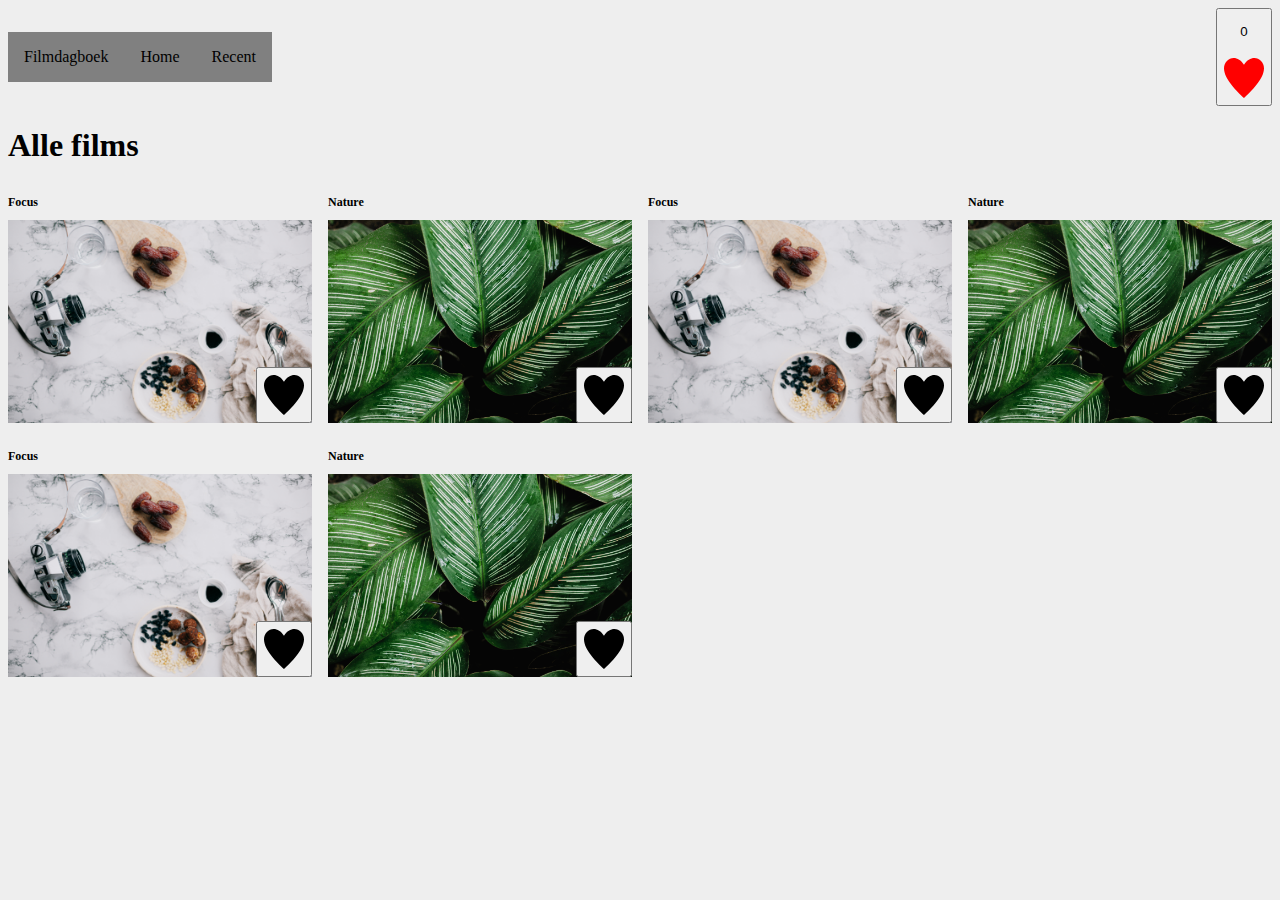
<file: opdracht1/index.html>
<html lang="nl">
  <head>
    <meta charset="utf-8">
    <meta name="viewport" content="width=device-width, initial-scale=1">
    <title>Frontend voor Designer - Opdracht 1</title>
    <link rel="stylesheet" href="css/style.css">
  </head>

  <body>
   <header> 
       <nav>
           <ul> 
                <li><a hreft="">Filmdagboek</a></li>
                <li><a hreft="">Home</a></li>
                <li><a hreft="">Recent</a></li>
           </ul>  
       </nav>
          <button onclick="displaycount()" class="favo2">
              <p id="carrier">0</p>
               <!-- Generator: Adobe Illustrator 24.0.3, SVG Export Plug-In  -->
            <svg class="hartje favo2" height="50" width="40" version="1.1" xmlns="http://www.w3.org/2000/svg" xmlns:xlink="http://www.w3.org/1999/xlink" x="0px" y="0px" width="803px"
                 height="807.76px" viewBox="0 0 803 807.76" style="enable-background:new 0 0 803 807.76;" xml:space="preserve">
            <defs>
            </defs>
            <g>
                <path d="M401,139.76c142-241,402-137,402,67c0,219-256,456-402,601c-145-145-401-382-401-601C0,2.76,261-102.24,401,139.76z"/>
            </g>
            </svg>
        </button>
    </header>
    
    <main> 
        <h1>Alle films</h1>
        <ul> 
            <li>
                <h2>Focus</h2>
                <img src="img/top-view-photo-of-camera-near-glass-3596194%20(1).jpg"> 
                <button onclick="displaycount()" id="hart1">
                       <!-- Generator: Adobe Illustrator 24.0.3, SVG Export Plug-In  -->
                    <svg class="hartje" height="50" width="40" version="1.1" xmlns="http://www.w3.org/2000/svg" xmlns:xlink="http://www.w3.org/1999/xlink" x="0px" y="0px" width="803px"
                         height="807.76px" viewBox="0 0 803 807.76" style="enable-background:new 0 0 803 807.76;" xml:space="preserve">
                    <defs>
                    </defs>
                    <g>
                        <path d="M401,139.76c142-241,402-137,402,67c0,219-256,456-402,601c-145-145-401-382-401-601C0,2.76,261-102.24,401,139.76z"/>
                    </g>
                    </svg>
                </button>
            </li>
            
            <li>
                <h2>Nature</h2>
                <img src="img/green-leafed-plant-3571563.jpg"> 
                <button onclick="displaycount()" id="hart2">
                       <!-- Generator: Adobe Illustrator 24.0.3, SVG Export Plug-In  -->
                    <svg class="hartje" height="50" width="40" version="1.1" xmlns="http://www.w3.org/2000/svg" xmlns:xlink="http://www.w3.org/1999/xlink" x="0px" y="0px" width="803px"
                         height="807.76px" viewBox="0 0 803 807.76" style="enable-background:new 0 0 803 807.76;" xml:space="preserve">
                    <defs>
                    </defs>
                    <g>
                        <path d="M401,139.76c142-241,402-137,402,67c0,219-256,456-402,601c-145-145-401-382-401-601C0,2.76,261-102.24,401,139.76z"/>
                    </g>
                    </svg>
                </button>
            </li>
            
             <li>
                <h2>Focus</h2>
                <img src="img/top-view-photo-of-camera-near-glass-3596194%20(1).jpg"> 
                <button onclick="displaycount()" id="hart3">
                       <!-- Generator: Adobe Illustrator 24.0.3, SVG Export Plug-In  -->
                    <svg class="hartje" height="50" width="40" version="1.1" xmlns="http://www.w3.org/2000/svg" xmlns:xlink="http://www.w3.org/1999/xlink" x="0px" y="0px" width="803px"
                         height="807.76px" viewBox="0 0 803 807.76" style="enable-background:new 0 0 803 807.76;" xml:space="preserve">
                    <defs>
                    </defs>
                    <g>
                        <path d="M401,139.76c142-241,402-137,402,67c0,219-256,456-402,601c-145-145-401-382-401-601C0,2.76,261-102.24,401,139.76z"/>
                    </g>
                    </svg>
                </button>
            </li>
            
            <li>
                <h2>Nature</h2>
                <img src="img/green-leafed-plant-3571563.jpg"> 
                <button onclick="displaycount()" id="hart4">
                       <!-- Generator: Adobe Illustrator 24.0.3, SVG Export Plug-In  -->
                    <svg class="hartje" height="50" width="40" version="1.1" xmlns="http://www.w3.org/2000/svg" xmlns:xlink="http://www.w3.org/1999/xlink" x="0px" y="0px" width="803px"
                         height="807.76px" viewBox="0 0 803 807.76" style="enable-background:new 0 0 803 807.76;" xml:space="preserve">
                    <defs>
                    </defs>
                    <g>
                        <path d="M401,139.76c142-241,402-137,402,67c0,219-256,456-402,601c-145-145-401-382-401-601C0,2.76,261-102.24,401,139.76z"/>
                    </g>
                    </svg>
                </button>
            </li>
            
             <li>
                <h2>Focus</h2>
                <img src="img/top-view-photo-of-camera-near-glass-3596194%20(1).jpg"> 
                <button onclick="displaycount()" id="hart5">
                       <!-- Generator: Adobe Illustrator 24.0.3, SVG Export Plug-In  -->
                    <svg class="hartje" height="50" width="40" version="1.1" xmlns="http://www.w3.org/2000/svg" xmlns:xlink="http://www.w3.org/1999/xlink" x="0px" y="0px" width="803px"
                         height="807.76px" viewBox="0 0 803 807.76" style="enable-background:new 0 0 803 807.76;" xml:space="preserve">
                    <defs>
                    </defs>
                    <g>
                        <path d="M401,139.76c142-241,402-137,402,67c0,219-256,456-402,601c-145-145-401-382-401-601C0,2.76,261-102.24,401,139.76z"/>
                    </g>
                    </svg>
                </button>
            </li>
            
            <li>
                <h2>Nature</h2>
                <img src="img/green-leafed-plant-3571563.jpg"> 
                <button onclick="displaycount()" id="hart6">
                       <!-- Generator: Adobe Illustrator 24.0.3, SVG Export Plug-In  -->
                    <svg class="hartje" height="50" width="40" version="1.1" xmlns="http://www.w3.org/2000/svg" xmlns:xlink="http://www.w3.org/1999/xlink" x="0px" y="0px" width="803px"
                         height="807.76px" viewBox="0 0 803 807.76" style="enable-background:new 0 0 803 807.76;" xml:space="preserve">
                    <defs>
                    </defs>
                    <g>
                        <path d="M401,139.76c142-241,402-137,402,67c0,219-256,456-402,601c-145-145-401-382-401-601C0,2.76,261-102.24,401,139.76z"/>
                    </g>
                    </svg>
                </button>
            </li>
        </ul>
    </main>

    <script src="js/script.js" type="text/javascript"></script>
  </body>
</html>
</file>
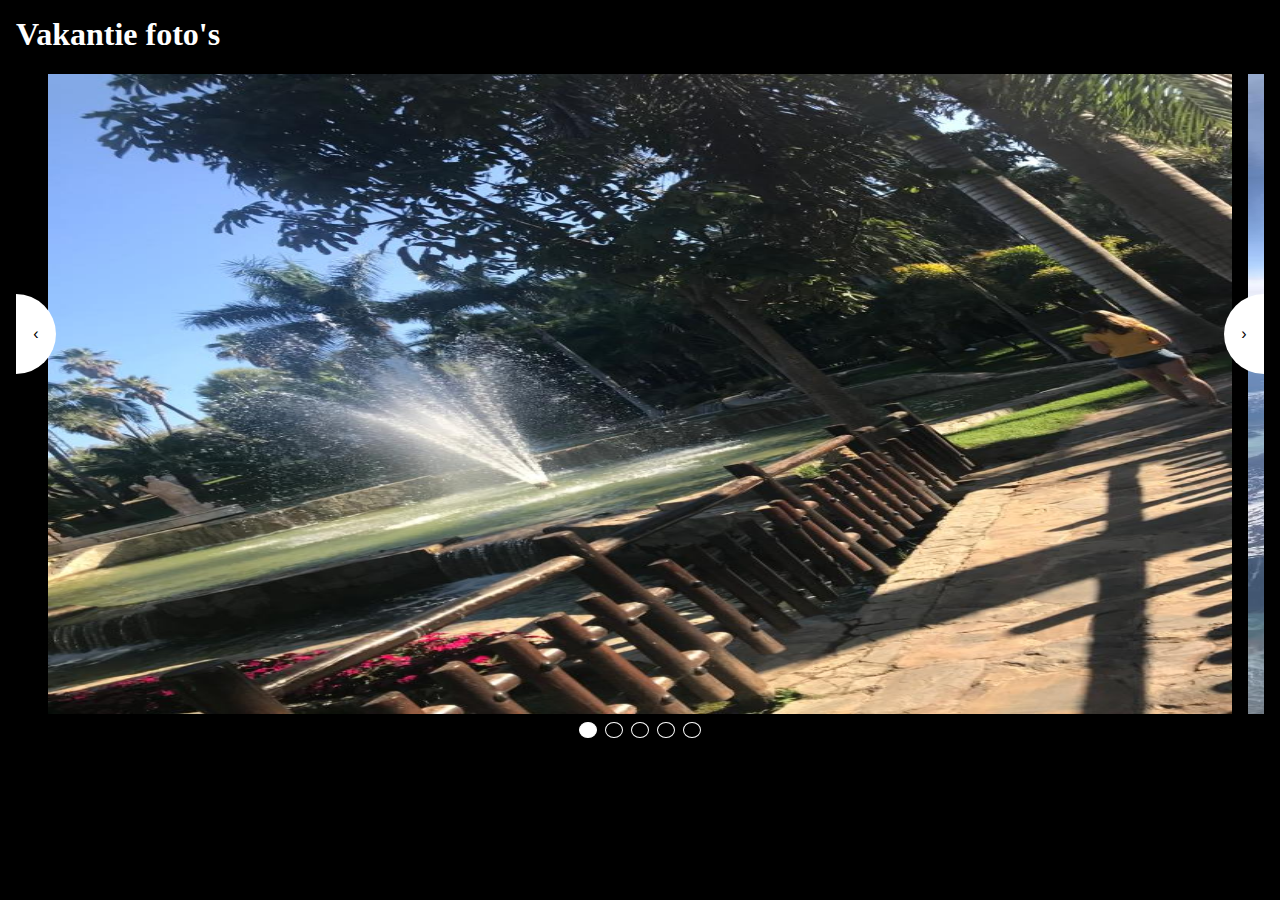
<file: opdracht2/index.html>
<html>
  <head>
    <title>Frontend voor Designer - Opdracht 2</title>
    <link rel="stylesheet" href="css/style.css"> 
  </head>

  <body>
    <main>
       <h1>Vakantie foto's</h1> 
        <div class="carousel">
            
            <ul> 
                <li id="afb1">
                    <img src="img/afb1.jpg"> 
                </li>
                
                <li id="afb2">
                    <img src="img/afb2.jpg"> 
                </li>
                
                 <li id="afb3">
                    <img src="img/afb3.jpg"> 
                </li>
            
                <li id="afb4">
                    <img src="img/afb4.jpg"> 
                </li>
            
                <li id="afb5">
                    <img src="img/afb5.jpg"> 
                </li>
            </ul>
        
            
            <button class="pijltje vorige">‹</button>
            <button class="pijltje volgende">›</button>
                
            <div class="bolletjes">
                <a href="#afb1" class="bolletjegevuld2">tekst</a>
                <a href="#afb2">tekst</a>
                <a href="#afb3">tekst</a>
                <a href="#afb4">tekst</a>
                <a href="#afb5">tekst</a>
            </div>
        </div>
    </main>

    <script src="js/script.js" type="text/javascript"></script>
  </body>
</html>
</file>
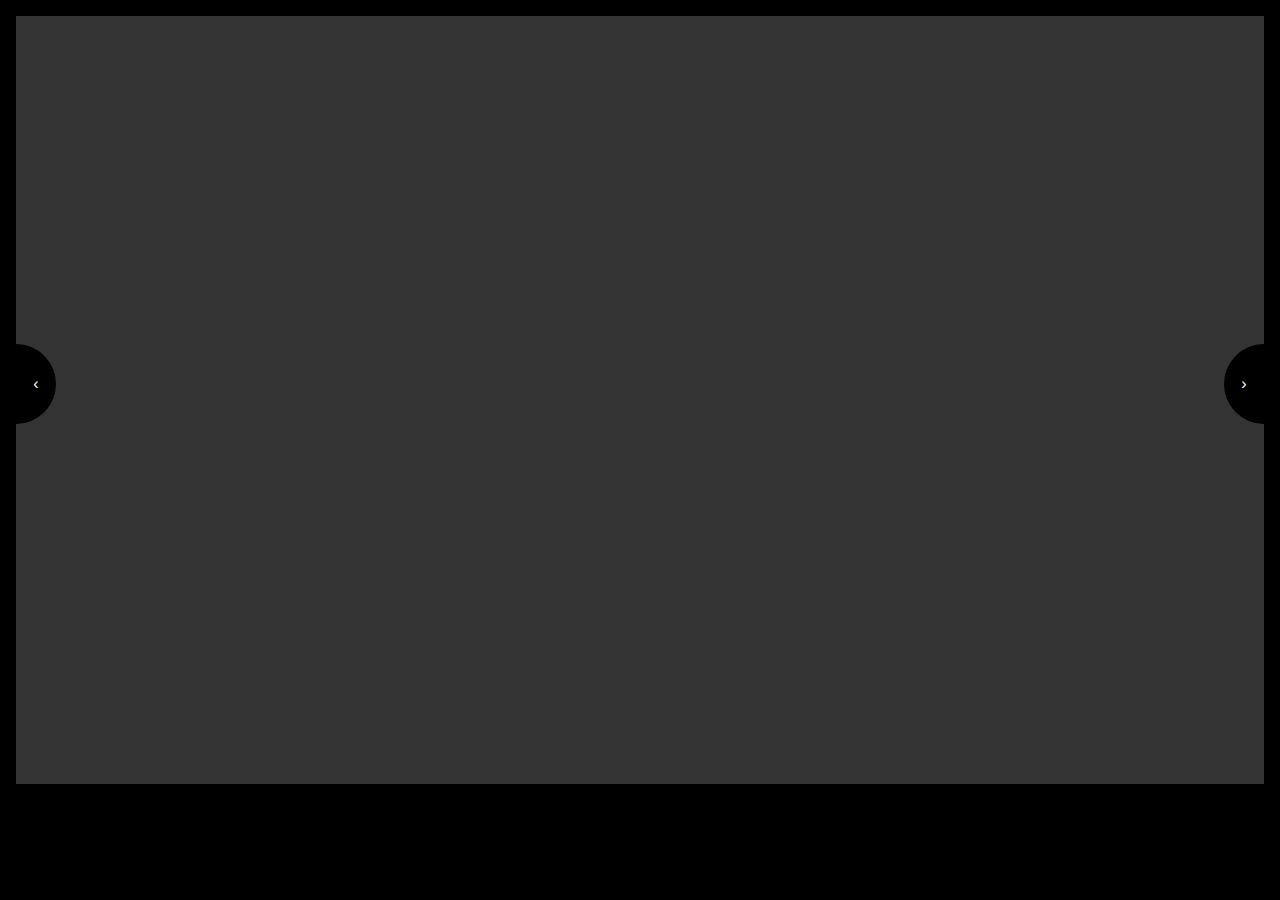
<file: opdracht3/index.html>
<html>
  <head>
    <title>Frontend voor Designer - Opdracht 3</title>
    <link rel="stylesheet" href="css/style.css"> 
  </head>

  <body>
        <main>
            <div class="carousel">
                <ul>
                </ul>

                    <button class="pijltje vorige">‹</button>
                    <button class="pijltje volgende">›</button>

                    <div class="bolletjes">
                    </div>
            </div>
        </main>
    <script src="js/script.js" type="text/javascript"></script>
  </body>
</html>
</file>
<file: opdracht1/css/style.css>
html{
  box-sizing: border-box; /* https://css-tricks.com/box-sizing/ */
  background:#eee;
}
*, *:before, *:after {
  box-sizing: inherit;
  justify-content: space-between;
}

body > header {
    display: flex;
    align-items: center;
}

body > header ul {
    display: flex;
    list-style: none;
    padding: 0;
    margin: 0;
}

body > header ul a{
    display: block;
    padding: 1em;
    background-color: grey;
}

body > header svg {
    fill: red;
}

main > ul li {
    list-style: none;
    font-size: 0.5em;
    position: relative;
}

img {
    width: 20em;
    height: 15em;
}

main ul {
    display: grid;
    grid-template-columns: repeat(auto-fit, minmax(250px, 1fr));
    grid-gap: 1em;
    padding: 0px;
    margin: 0px;
}

main > ul li{
    list-style: none;
    font-size: 0.5em;
    position: relative;
}

main ul li img{
    display: block;
    width: 100%;
    height: auto;
}

main ul li button{
    position: absolute;
    right: 0;
    bottom: 0
}

.favo2{
    fill: red;
}
</file>
<file: opdracht2/css/style.css>
*{
    box-sizing: border-box;
}

body {
    margin:0; padding:1em;  
    background-color: black;
}

h1{
    color: white;
}

.carousel{
    position: relative;
}

.carousel > ul{
    display: flex;
    margin:0; padding:0;
    list-style: none;
    width:100%;
    overflow: scroll;
    scroll-snap-type: x mandatory;
    scroll-behavior: smooth;
    background-color:black;
}

.carousel > ul > li{
    box-sizing: content-box;
    flex-shrink:0;
    width:calc(100% - 4em);
    padding: 0 .5em;
    scroll-snap-align: center;
}

.carousel > ul > li:first-of-type {
    padding-left:2em;
}
.carousel > ul > li:last-of-type {
    padding-right:2em;
}

img{
    display:block;
    width:100%;
    height: 40em;
}


/* bolletjes */
div.bolletjes{
    display:flex;
    justify-content:center;
 
}

div.bolletjes a{
    display: block;
    width: 1em; height: 1em;
    margin:.5em .25em;
    border: 1px solid white;
    border-radius: 50%;
    overflow: hidden;
    padding-left: 1em;
    color: green;
}

div.bolletjes a:hover{
    outline:none;
    box-shadow:0 0 .25em .25em #0088ff;
    transform: scale(1.1);
}

div.bolletjes a.bolletjegevuld2{
    background-color: white;
}

/* pijltjes */
button.pijltje{
    position: absolute;
    
    width: 40px;
    height: 80px;
    
    line-height: 40px;
    padding:0;
    border:0;
    font-size:1em;
    background:white;
    top: calc(15em - 20px);
    outline:none;
}

button.pijltje.vorige{
    left: 0em;
    border-radius:0 40px 40px 0;
}

button.pijltje.volgende{
    right: 0em;
    border-radius:40px 0 0 40px;
}

button.pijltje:hover{
    box-shadow:0 0 .25em .25em #0088ff;
    transform: scale(1.1);
}
</file>
<file: opdracht3/css/style.css>
* {
	box-sizing: border-box;
	color: white;
}

body {
	margin: 0;
	padding: 1em;
	background:black;
}

button{
    color:black;
}

/**************************/
/* de carrousel container */
/**************************/
.carousel {
	position: relative;
}

/**********************/
/* de lijst met films */
/**********************/
.carousel > ul {
	width: 100%;
	height:calc(60vw);
	margin: 0;
	padding: 0 0 5vw;
	
	list-style: none;
	background-color:#333;
	
	display: flex;
	align-items:center;
	overflow: scroll;
	scroll-snap-type: x mandatory; /*dat je telkens 1 foto in het midden krijgt*/
	scroll-behavior: smooth; /*dat je een mooie overgang krijgt*/
}

/* verbergt de scrollbar */
.carousel > ul::-webkit-scrollbar {
	width: 0 !important; height: 0 !important;
}


/************/
/* een film */
/************/
.carousel > ul > li {
	position:relative;
	box-sizing: content-box;
	flex-shrink: 0;
	padding: 0 2vw;
	scroll-snap-align: center;
	background-clip: content-box;
	
	/* de niet actieve films zijn deels transparant */
	opacity:.5;
	
	/* de transitie tussen normaal en actief*/
	transition:.5s;
}

/* de film in het midden is de actieve film */
/* met JS krijgt deze film de class actief */
/* de film is niet transparant en is groter */
.carousel > ul > li.actief {
	opacity:1;
	transform:scale(1.25);
	z-index:3;
}

/* de eerste film wordt vanaf de linkerrand groter - anders steekt de film uit */
.carousel > ul > li.actief:first-of-type {
	transform-origin: left center;
}
/* de laatste film wordt vanaf de rechterrand groter - anders steekt de film uit */
.carousel > ul > li.actief:last-of-type {
	transform-origin: right center;
}


/* de titel */
h2 {
	margin:0;
	font-size:2.5vw;
	line-height:5vw;
	text-align: center;
}


/* de afbeelding */
img {
	display: block;
	width:60vw;
	height:35vw;
}


/* de details */
#detail{
	position:absolute;
	left:2vw; right:2vw;
	top:5vw; bottom:0;
	overflow:scroll;
	
	text-align: center;
	background:#1A606060;
	opacity:0;
	transition:.5s;
}

/* hover over film (li) */
/* alleen bij de actieve film */
/* de details worden zichbaar als er over de film gehoverd wordt */
li.actief div#detail:hover{
	opacity:1;
}

p {
    padding-left: 50px;
    padding-right: 50px;
    padding-top: 30px;
}

/*************/
/* bolletjes */
/*************/
div.bolletjes {
	position:absolute;
	left:0; right:0; bottom:0;
	display: flex;
	justify-content: center;
}

div.bolletjes a {
	display: block;
	width: 1em;
	height: 1em;
	margin: .5em .25em;
	border: 1px solid black;
	border-radius: 50%;
	outline:none;
	overflow: hidden;
	padding-left: 1em;
	color: green;
}

/* focus toegevoegd */
div.bolletjes a:hover,
div.bolletjes a:focus{
	outline: none;
	box-shadow: 0 0 .25em .25em #0088ff;
	transform: scale(1.1);
}

div.bolletjes a.bolletjegevuld2 {
	background-color: black;
}


/************/
/* pijltjes */
/************/
button.pijltje {
	position: absolute;
	width: 40px;
	height: 80px;
	line-height: 40px;
	padding: 0;
	border: 0;
	font-size: 1em;
	background: black;
	color:white;
	top: calc(50% - 56px);
	outline: none;
	z-index:30;
}

button.pijltje.vorige {
	left: 0em;
	border-radius: 0 40px 40px 0;
}

button.pijltje.volgende {
	right: 0em;
	border-radius: 40px 0 0 40px;
}

/* focus toegevoegd */
button.pijltje:hover,
button.pijltje:focus{
	box-shadow: 0 0 .25em .25em #0088ff;
}
</file>
